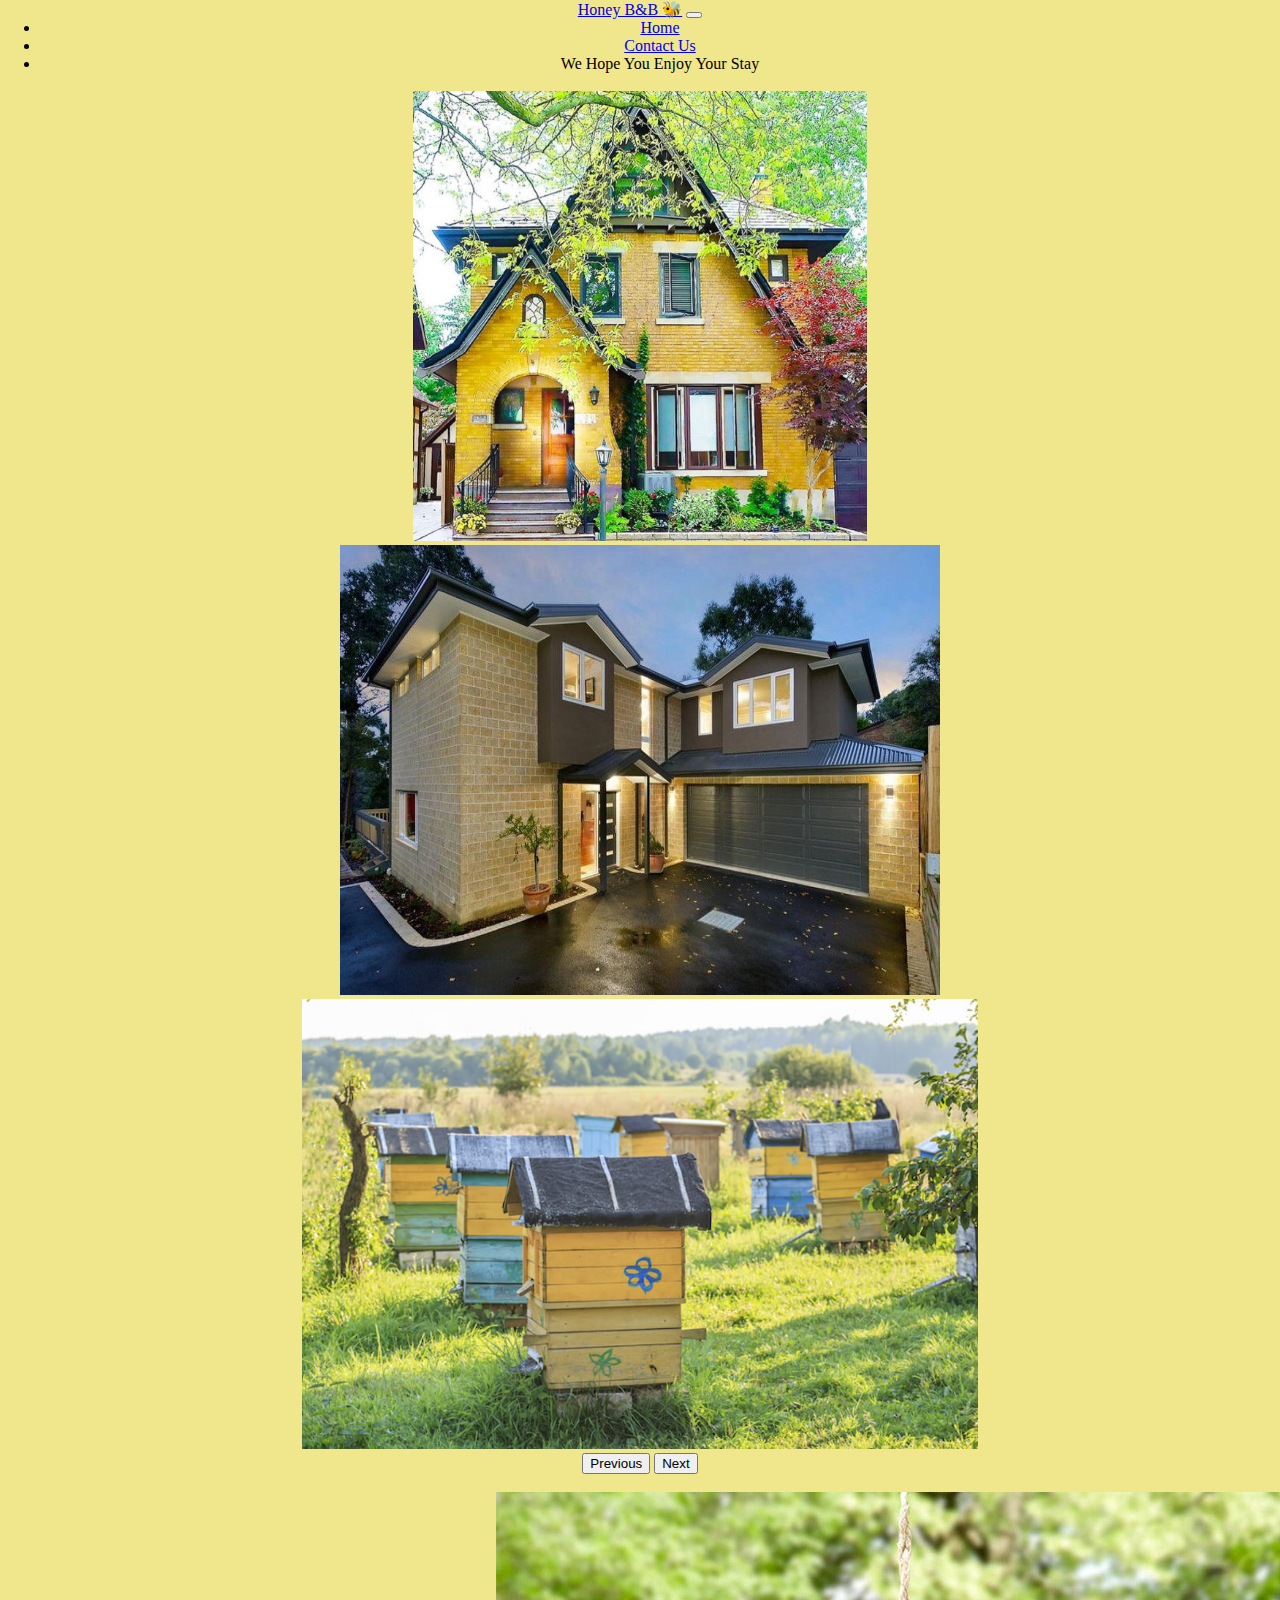
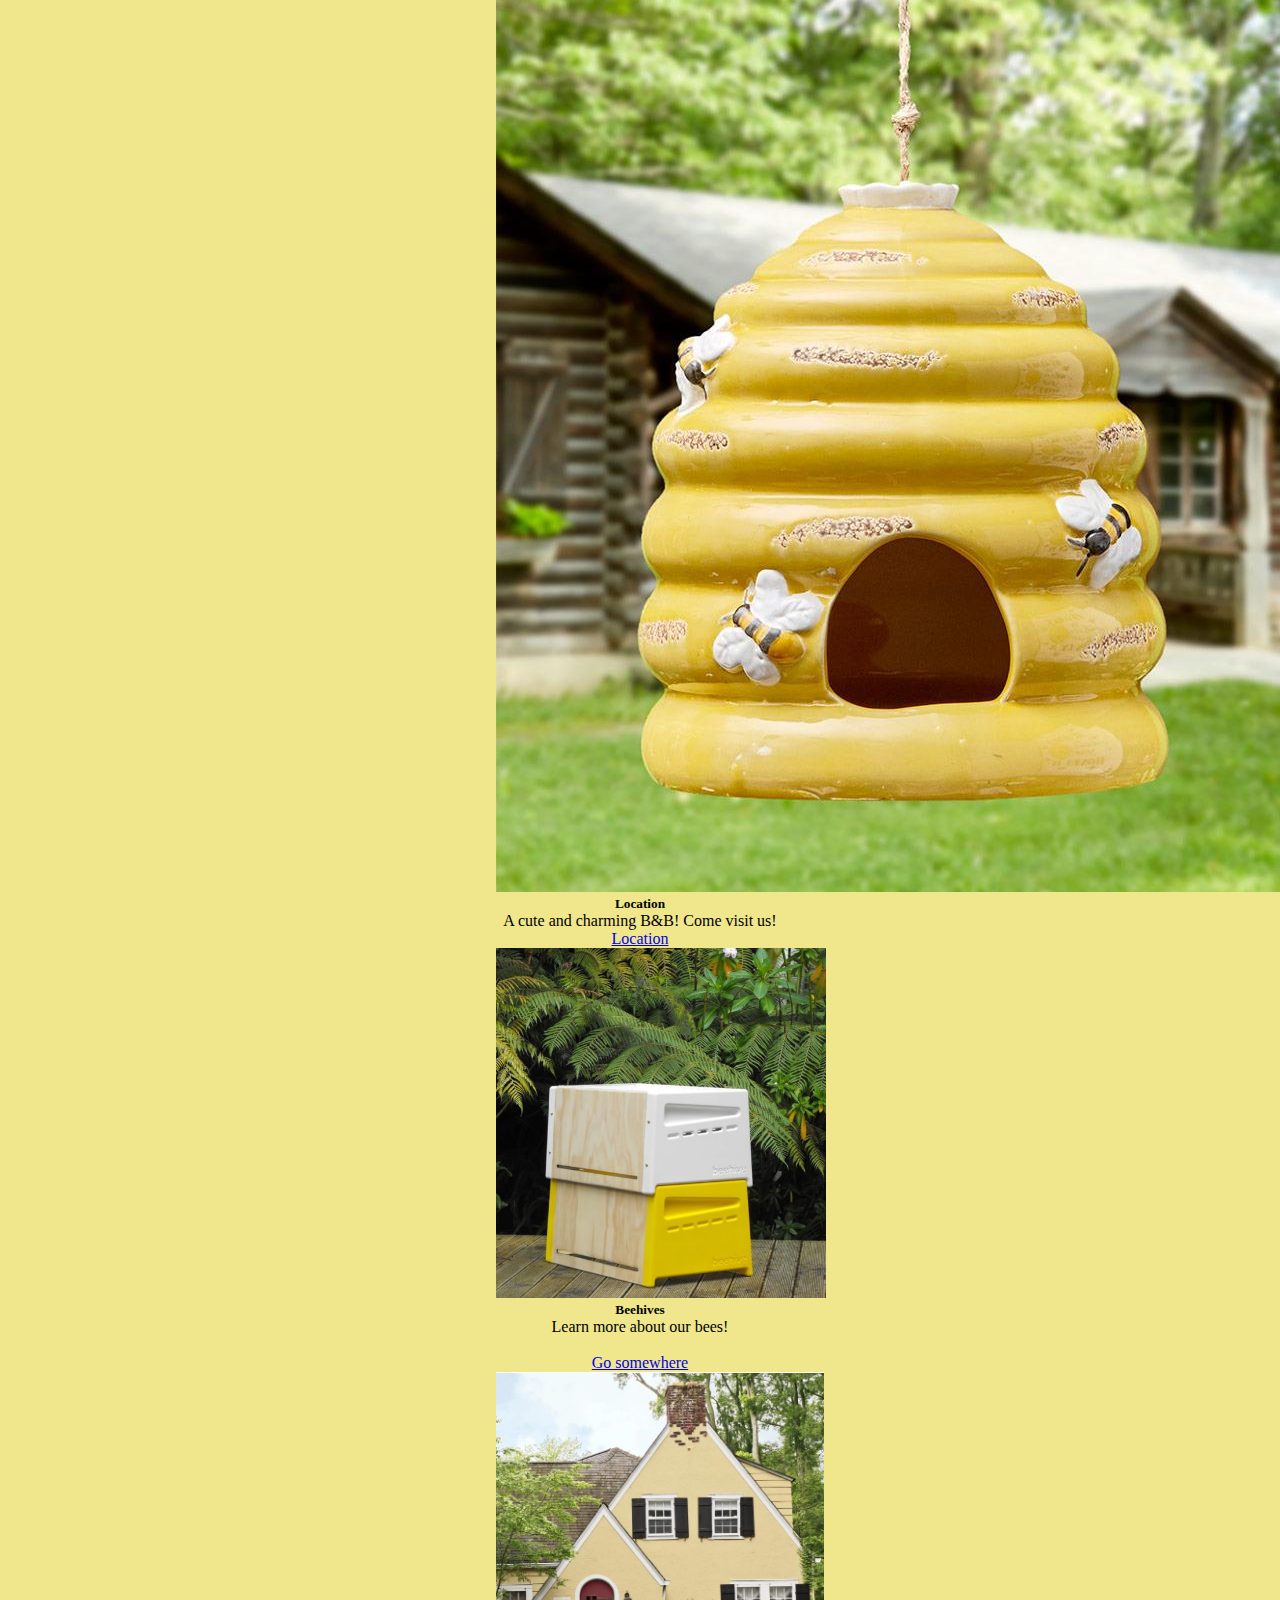
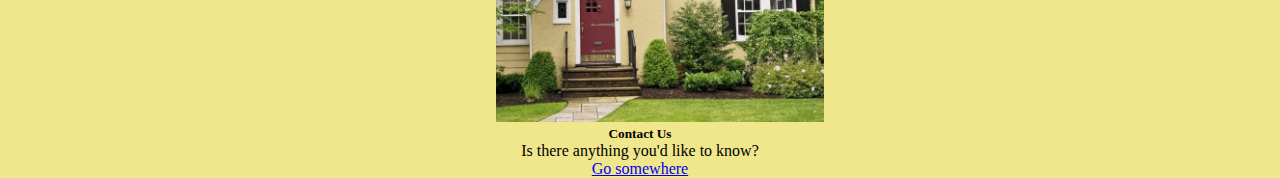
<file: index.html>
<!DOCTYPE html>

<html lang="en" xmlns="http://www.w3.org/1999/xhtml">
<head>
    <meta charset="utf-8" />
    <title>Document</title>
    <meta http-equiv="X-UA-Compatible" content="IE=edge" />
    <meta name="viewport" content="width=device-width, initial-scale=1.0" />
    <link href="https://cdn.jsdelivr.net/npm/bootstrap@5.1.3/dist/css/bootstrap.min.css" rel="stylesheet" integrity="sha384-1BmE4kWBq78iYhFldvKuhfTAU6auU8tT94WrHftjDbrCEXSU1oBoqyl2QvZ6jIW3" crossorigin="anonymous">
    <link rel= "stylesheet" href="styles.css">
</head>

<body>
    <div class="container top">
        <!--Navbar-->
        <nav class="navbar navbar-expand-lg navbar-light bg-light">
            <div class="container-fluid">
                <a class="navbar-brand" href="#">Honey B&B 🐝</a>
                <button class="navbar-toggler" type="button" data-bs-toggle="collapse" data-bs-target="#navbarSupportedContent" aria-controls="navbarSupportedContent" aria-expanded="false" aria-label="Toggle navigation">
                    <span class="navbar-toggler-icon"></span>
                </button>
                <div class="collapse navbar-collapse" id="navbarSupportedContent">
                    <ul class="navbar-nav me-auto mb-2 mb-lg-0">
                        <li class="nav-item">
                            <a class="nav-link active" href="index.html" aria-current="page" href="#">Home</a>
                        </li>
                        <li class="nav-item">
                            <a class="nav-link" href="contact.html">Contact Us</a>
                        </li>
                        <li class="nav-item">
                            <a class="nav-link disabled">We Hope You Enjoy Your Stay</a>
                        </li>
                    </ul>
                </div>
            </div>
        </nav>
        <br>
        <!--Carousel-->
        <div id="carouselExampleControls" class="carousel slide" data-bs-ride="carousel">
            <div class="carousel-inner">
              <div class="carousel-item active">
                <img src="front.png" class="d-block w-100" alt="Front of House" height=450>
              </div>
              <div class="carousel-item">
                <img src="back.png" class="d-block w-100" alt="Back of House" height="450">
              </div>
              <div class="carousel-item">
                <img src="beehives.png" class="d-block w-100" alt="beehives" height="450">
              </div>
            </div>
            <button class="carousel-control-prev" type="button" data-bs-target="#carouselExampleControls" data-bs-slide="prev">
              <span class="carousel-control-prev-icon" aria-hidden="true"></span>
              <span class="visually-hidden">Previous</span>
            </button>
            <button class="carousel-control-next" type="button" data-bs-target="#carouselExampleControls" data-bs-slide="next">
              <span class="carousel-control-next-icon" aria-hidden="true"></span>
              <span class="visually-hidden">Next</span>
            </button>
          </div>
        <br>
        <!--Cards-->
        <div class="row">
            <div class="col">
                <div class="card" style="width: 18rem;">
                    <img src="BeeHang.jpg" class="card-img-top" alt="beehive birdhouse">
                    <div class="card-body">
                        <h5 class="card-title">Location</h5>
                        <p class="card-text"> A cute and charming B&B! Come visit us!</p>
                        <a href="#" class="btn btn-primary">Location</a>
                    </div>
                </div>
            </div>
            <div class="col">
                <div class="card" style="width: 18rem;">
                    <img src="beeHives2.jpg" class="card-img-top" alt="beehives" height="350">
                    <div class="card-body">
                        <h5 class="card-title">Beehives</h5>
                        <p class="card-text">Learn more about our bees!</p><br>
                        <a href="#" class="btn btn-primary">Go somewhere</a>
                    </div>
                </div>
            </div>
            <div class="col">
                <div class="card" style="width: 18rem;">
                    <img src="yellowHouse.jpeg" class="card-img-top" alt="yegllow house" height="350">
                    <div class="card-body">
                        <h5 class="card-title">Contact Us</h5>
                        <p class="card-text">Is there anything you'd like to know?</p>
                        <a href="contact.html" class="btn btn-primary">Go somewhere</a>
                    </div>
                </div>
            </div>
        </div>
    </div>
    <!-- JavaScript Bundle with Popper -->
    <script src="https://cdn.jsdelivr.net/npm/bootstrap@5.1.3/dist/js/bootstrap.bundle.min.js" integrity="sha384-ka7Sk0Gln4gmtz2MlQnikT1wXgYsOg+OMhuP+IlRH9sENBO0LRn5q+8nbTov4+1p" crossorigin="anonymous"></script>
</body>
</html>
</file>
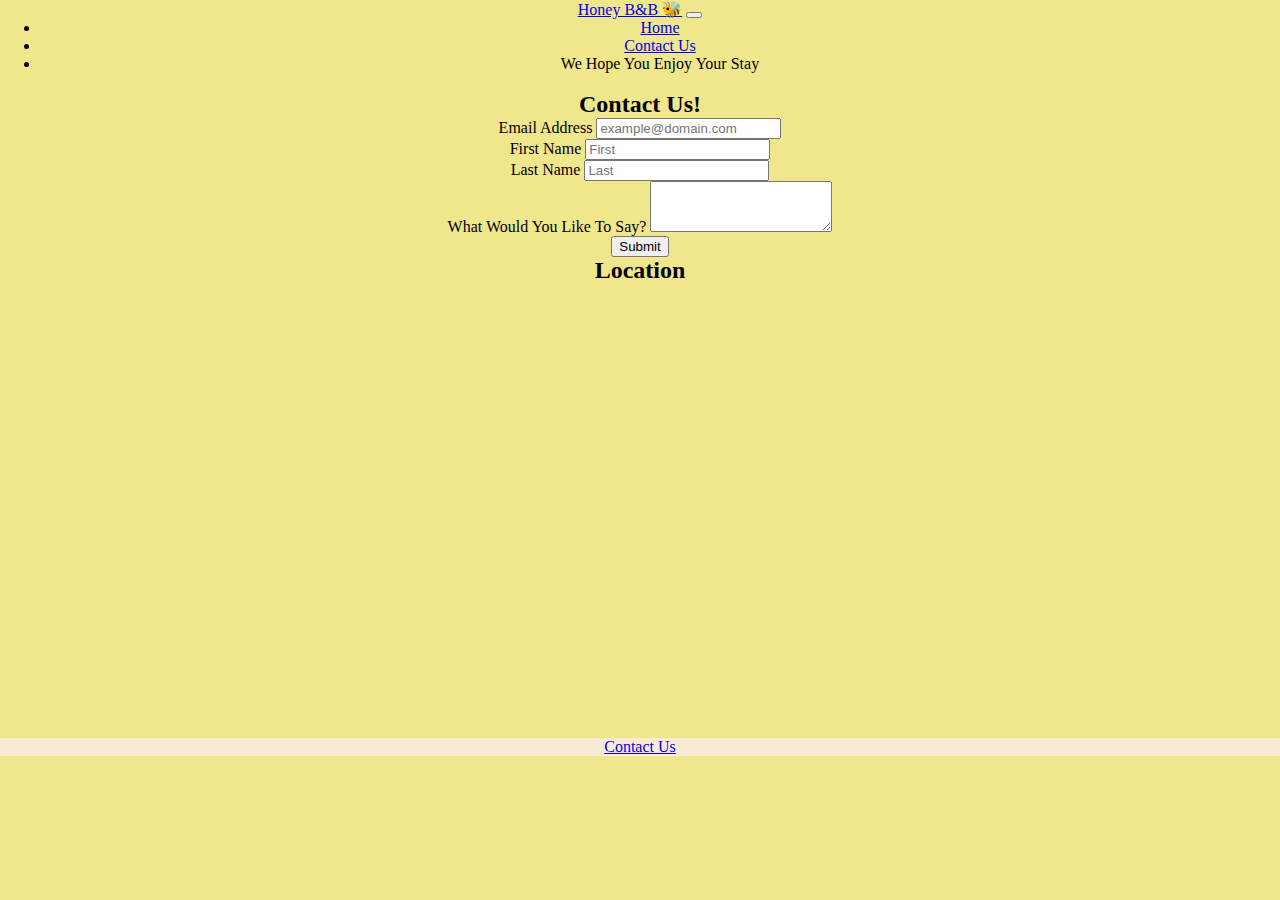
<file: contact.html>
<!DOCTYPE html>

<html lang="en" xmlns="http://www.w3.org/1999/xhtml">
<head>
    <meta charset="utf-8" />
    <title>Document</title>
    <meta http-equiv="X-UA-Compatible" content="IE=edge" />
    <meta name="viewport" content="width=device-width, initial-scale=1.0" />
    <link href="https://cdn.jsdelivr.net/npm/bootstrap@5.1.3/dist/css/bootstrap.min.css" rel="stylesheet" integrity="sha384-1BmE4kWBq78iYhFldvKuhfTAU6auU8tT94WrHftjDbrCEXSU1oBoqyl2QvZ6jIW3" crossorigin="anonymous">
    <link rel= "stylesheet" href="styles.css">
</head>

<body>
    <div class="container top">
        <!--Navbar-->
        <nav class="navbar navbar-expand-lg navbar-light bg-light">
            <div class="container-fluid">
                <a class="navbar-brand" href="#">Honey B&B 🐝</a>
                <button class="navbar-toggler" type="button" data-bs-toggle="collapse" data-bs-target="#navbarSupportedContent" aria-controls="navbarSupportedContent" aria-expanded="false" aria-label="Toggle navigation">
                    <span class="navbar-toggler-icon"></span>
                </button>
                <div class="collapse navbar-collapse" id="navbarSupportedContent">
                    <ul class="navbar-nav me-auto mb-2 mb-lg-0">
                        <li class="nav-item">
                            <a class="nav-link active" href="index.html" aria-current="page" href="#">Home</a>
                        </li>
                        <li class="nav-item">
                            <a class="nav-link" href="contact.html">Contact Us</a>
                        </li>
                        <li class="nav-item">
                            <a class="nav-link disabled">We Hope You Enjoy Your Stay</a>
                        </li>
                    </ul>
                </div>
            </div>
        </nav>
        <br>
        <!--Form-->
        <h2>Contact Us!</h2>
        <div class="mb-3">
            <label for="exampleFormControlInput1" class="form-label">Email Address</label>
            <input type="email" class="form-control" id="exampleFormControlInput1" placeholder="example@domain.com">
        </div>
        <div class="row">
            <div class="col">
                <div class="mb-3">
                    <label for="exampleFormControlInput1" class="form-label">First Name</label>
                    <input type="email" class="form-control" id="exampleFormControlInput1" placeholder="First">
                </div>
            </div>
            <div class="col">
                <div class="mb-3">
                    <label for="exampleFormControlInput1" class="form-label">Last Name</label>
                    <input type="email" class="form-control" id="exampleFormControlInput1" placeholder="Last">
                </div>
            </div>
        </div>
        <div class="mb-3">
            <label for="exampleFormControlTextarea1" class="form-label">What Would You Like To Say?</label>
            <textarea class="form-control" id="exampleFormControlTextarea1" rows="3"></textarea>
        </div>
        <button type="submit" class="btn btn-light">Submit</button>
        <br>
        <h2>Location</h2>
        <iframe src="https://www.google.com/maps/embed?pb=!1m18!1m12!1m3!1d10291.532791833617!2d-121.42779280250942!3d38.55854666013845!2m3!1f0!2f0!3f0!3m2!1i1024!2i768!4f13.1!3m3!1m2!1s0x809ada9181e4e3c5%3A0x1900fe7c9200b84f!2sOffice%20Depot!5e0!3m2!1sen!2sus!4v1650315334764!5m2!1sen!2sus" width="600" height="450" style="border:0;" allowfullscreen="" loading="lazy" referrerpolicy="no-referrer-when-downgrade"></iframe>
        <!--Footer-->
        <footer>
            <a href="contact.html"> Contact Us </a>
        </footer>
    </div>
    <!-- JavaScript Bundle with Popper -->
    <script src="https://cdn.jsdelivr.net/npm/bootstrap@5.1.3/dist/js/bootstrap.bundle.min.js" integrity="sha384-ka7Sk0Gln4gmtz2MlQnikT1wXgYsOg+OMhuP+IlRH9sENBO0LRn5q+8nbTov4+1p" crossorigin="anonymous"></script>
</body>
</html>
</file>
<file: styles.css>
*{
    margin: auto;
}

body{
    text-align: center;
    background-color: khaki;
}

footer{
    background-color: antiquewhite;
}
</file>
